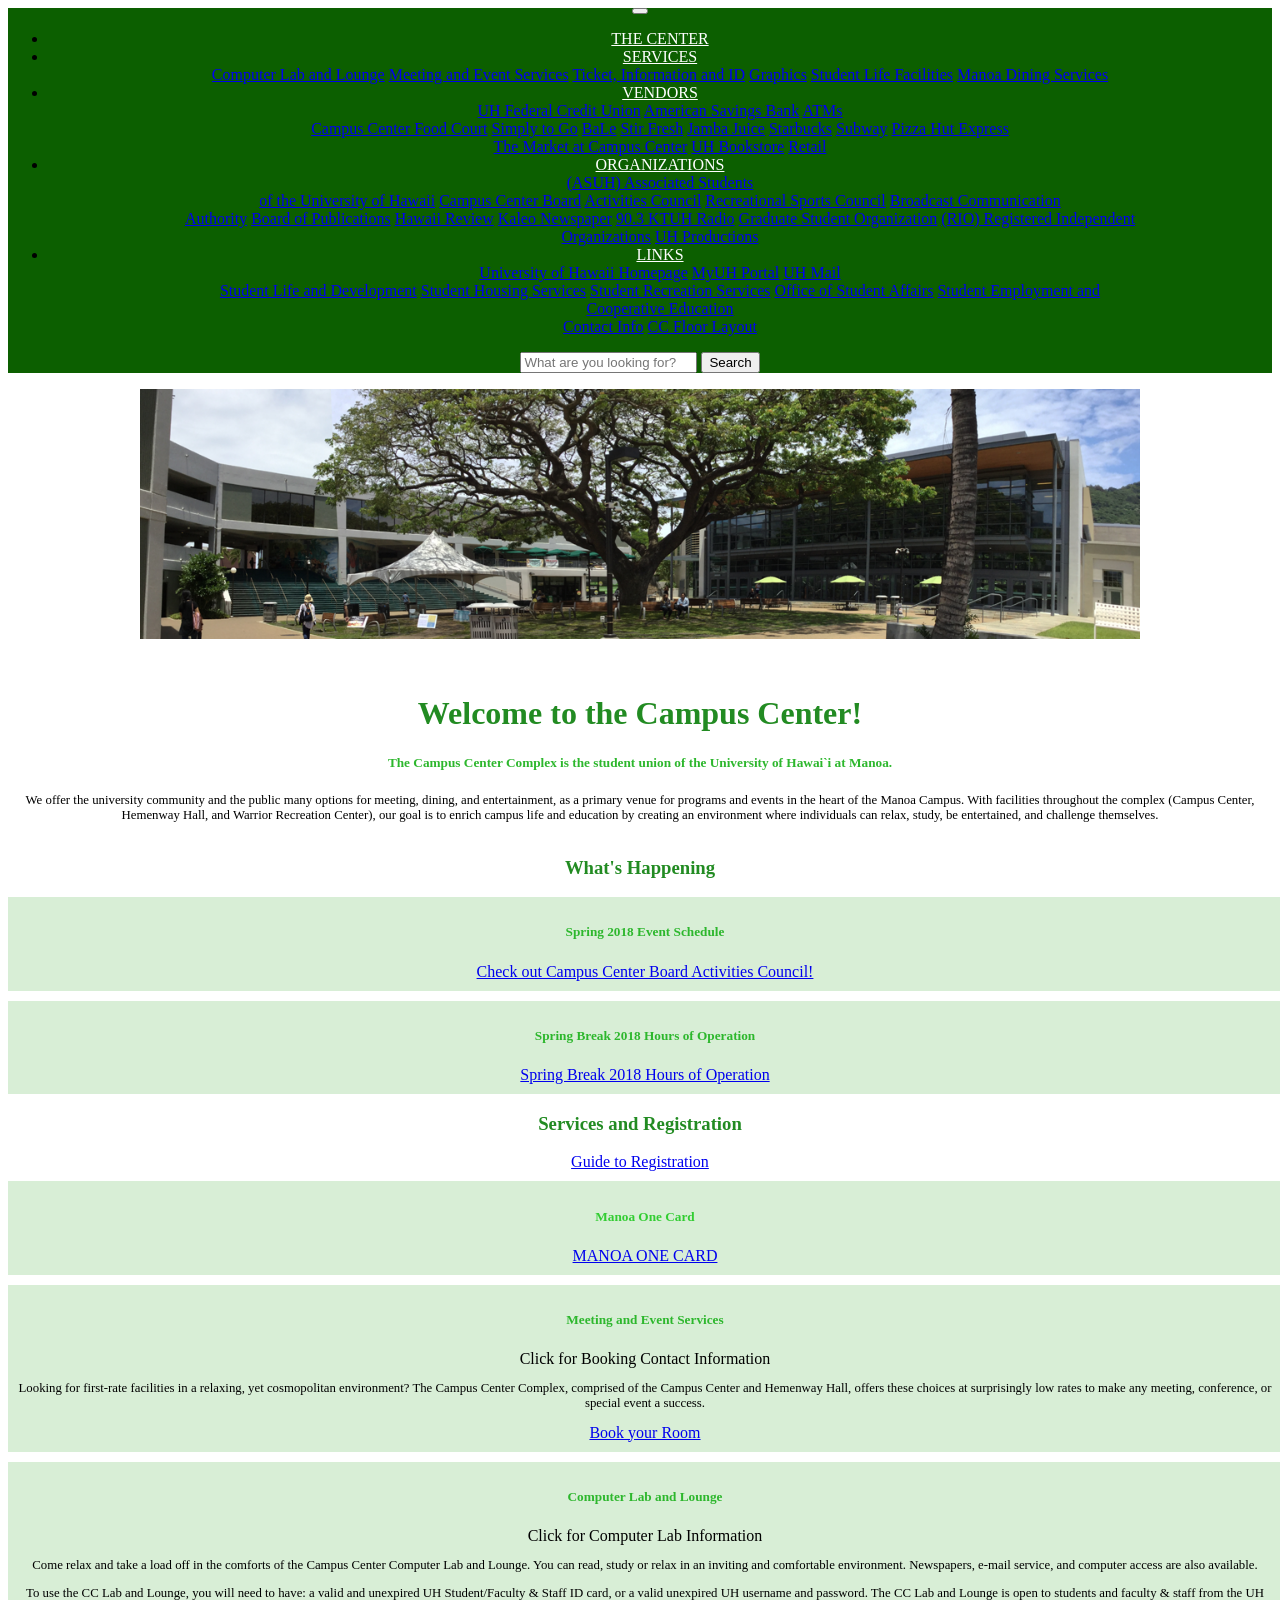
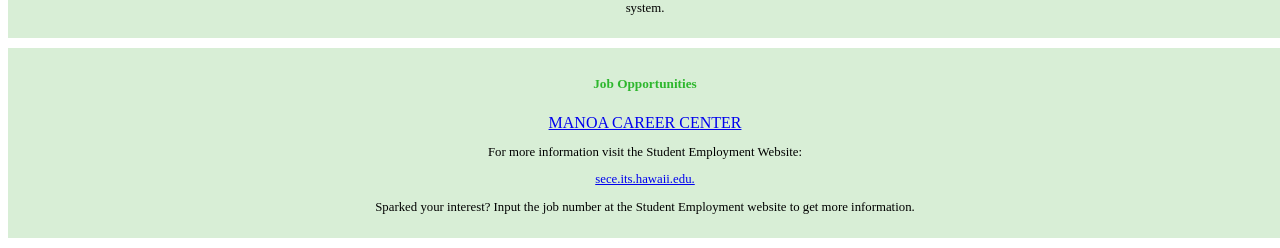
<file: docs/index.html>
<head>
    <script src="https://ajax.googleapis.com/ajax/libs/jquery/3.3.1/jquery.min.js"></script>
    <script src="components/load.js"></script>
    <title>The Center</title>
    <meta name="viewport" content="width=device-width, initial-scale=1">
</head>
<body>
<div id="libraries"></div>
<div class="container">
    <div id="header"></div>
    <div id="nav"></div>
    <div id="splash"></div>
    <div id="content container">
        <div class="row">
            <div class="col-lg-12">
                <span style="display:block; height:25 ;"></span>

                <h1>Welcome to the Campus Center!</h1>
                <h5>The Campus Center Complex is the student union of the University of Hawai`i at Manoa.</h5>
                <!--<p>The student union offers the university community and the public a wide variety of meeting, dining and
                    entertainment options to enrich campus life and the educational experience. Campus Center,
                    located in the heart of the University, strives to meet the co-curricular needs and interests of
                    the University community by utilizing the Campus Center Complex (Campus Center, Hemenway Hall
                    and the Warrior Recreation Center) as the primary venue for programs and events to create an
                    environment where individuals can come and relax, study and be entertained or challenged. Campus
                    Center Complex affects the quality of life on campus by the variety of co-curricular programs it
                    provides. Please come and visit us!!!</p>-->
                <p>
                    We offer the university community and the public many options for meeting, dining, and
                    entertainment,
                    as a primary venue for programs and events in the heart of the Manoa Campus. With facilities
                    throughout the complex
                    (Campus Center, Hemenway Hall, and Warrior Recreation Center), our goal is to enrich campus life and
                    education by
                    creating an environment where individuals can relax, study, be entertained, and challenge
                    themselves. <br><br>
                </p>
            </div>
        </div>
        <div class="row">
            <div class="col-lg-6">
                <h3>What's Happening</h3>

                <div class="item">
                    <h5>Spring 2018 Event Schedule</h5>
                    <a href="https://uhmccbac.weebly.com/events.html">Check out Campus Center Board Activities
                        Council!</a>
                </div>
                <div class="item">
                    <h5>Spring Break 2018 Hours of Operation</h5>
                    <a href="http://hawaii.edu/campuscenter/documents/SPRINGBREAK2018HoursofOperation.pdf">Spring Break
                        2018 Hours of Operation</a>
                </div>
            </div>
            <div class="col-lg-6">
                <!--<span style="display:block; height:25 ;"></span>-->
                <h3 style="color:#228B22">Services and Registration</h3>
                <a href="https://manoa.hawaii.edu/records/register/guide.html">Guide to Registration</a>

                <div class="item">
                    <h5 style="color:#32CD32">Manoa One Card</h5>
                    <a href="http://www.manoa.hawaii.edu/onecard/">MANOA ONE CARD</a>
                </div>

                <div class="item">
                    <h5>Meeting and Event Services</h5>

                    <div class="popup" onclick="ShowMESInfo()">Click for Booking Contact Information
                      <span class="popuptext" id="MESPopup">Location:
                                                           Campus Center 209
                                                           <span style="display:block; height:5 ;"></span>
                                                           Hours of Operation:
                                                           <span style="display:block; height:1 ;"></span>
                                                           Office Hours - 8:00am - 4:30pm
                                                           <span style="display:block; height:5 ;"></span>
                                                           Operating Hours:
                                                           <span style="display:block; height:1 ;"></span>
                                                           M-F --- 6:00 AM - 10:00 PM
                                                           <span style="display:block; height:1 ;"></span>
                                                           Sat --- 8:00 AM - 10:00 PM
                                                           <span style="display:block; height:1 ;"></span>
                                                           Sun --- CLOSED
                                                           <span style="display:block; height:5 ;"></span>
                                                           Closed on holidays and holiday weekends.
                                                           <span style="display:block; height:5 ;"></span>
                                                           (Please note: It may be possible to host events on Sundays and holiday/holiday weekends.  Please inquire.)
                                                           <span style="display:block; height:5 ;"></span>
                                                           Phone:
                                                           <span style="display:block; height:1 ;"></span>
                                                           (808) 956-2525
                                                           <span style="display:block; height:5 ;"></span>
                                                           Scheduling and Reservations:
                                                           <span style="display:block; height:1 ;"></span>
                                                           Iris Miura
                                                           <span style="display:block; height:1 ;"></span>
                                                           imiura@hawaii.edu
                                                           <span style="display:block; height:1 ;"></span>
                                                           (808) 956-4817
                                                           <span style="display:block; height:5 ;"></span>
                                                           Operations Coordinator:
                                                           <span style="display:block; height:1 ;"></span>
                                                           Jacy Cutitta
                                                           <span style="display:block; height:1 ;"></span>
                                                           suenagaj@hawaii.edu
                                                           <span style="display:block; height:1 ;"></span>
                                                           (808) 956-5363
                                                           <span style="display:block; height:5 ;"></span>
                                                           Assistant Director for Meeting & Event Services:
                                                           <span style="display:block; height:1 ;"></span>
                                                           Laura Shimabukuro
                                                           <span style="display:block; height:1 ;"></span>
                                                           laurashi@hawaii.edu
                                                           <span style="display:block; height:1 ;"></span>
                                                           (808) 956-2317
                                                           <span style="display:block; height:5 ;"></span>
                                                           Student Managers :
                                                           <span style="display:block; height:1 ;"></span>
                                                           Tyler Godinet, Noel Machacon, Sonny Ornellas
                                                           <span style="display:block; height:1 ;"></span>
                                                          (808) 956-2525
                                                          <span style="display:block; height:5 ;"></span>
                                                          E-mail
                                                          <span style="display:block; height:1 ;"></span>
                                                          ccmes@hawaii.edu
                                                        </span>
                    </div>


                    <p>Looking for first-rate facilities in a relaxing, yet cosmopolitan environment?
                        The Campus Center Complex, comprised of the Campus Center and Hemenway Hall,
                        offers these choices at surprisingly low rates to make any meeting, conference, or special event
                        a success.</p>
                    <a href="https://ems.ccenter.hawaii.edu/virtualems/">Book your Room</a>

                </div>

                <div class="item">
                    <h5>Computer Lab and Lounge</h5>

                    <div class="popup" onclick="ShowLabInfo()">Click for Computer Lab Information
                      <span class="popuptext" id="LabPopup">Location:
                                                            Campus Center 316
                                                            <span style="display:block; height:5 ;"></span>
                                                            Hours of Operation:
                                                            <span style="display:block; height:5 ;"></span>
                                                            Fall & Spring
                                                            <span style="display:block; height:1 ;"></span>
                                                            Monday-Friday: 7:00am-7:00pm
                                                            <span style="display:block; height:5 ;"></span>
                                                            Summer Hours
                                                            <span style="display:block; height:1 ;"></span>
                                                            Monday-Friday:
                                                            9:00am-5:00pm
                                                            <span style="display:block; height:5 ;"></span>
                                                            Spring Break
                                                            <span style="display:block; height:1 ;"></span>
                                                            Closed
                                                            <span style="display:block; height:5 ;"></span>
                                                            Supervisor:
                                                            <span style="display:block; height:1 ;"></span>
                                                            Sarah Yap
                                                            <span style="display:block; height:1 ;"></span>
                                                            sarahyap@hawaii.edu
                                                            <span style="display:block; height:1 ;"></span>
                                                            (808) 956-4832
                                                            <span style="display:block; height:5 ;"></span>
                                                            Student Manager :
                                                            <span style="display:block; height:1 ;"></span>
                                                            Micah Higashi
                                                            <span style="display:block; height:1 ;"></span>
                                                            (808) 956-8343
                                                            <span style="display:block; height:1 ;"></span>
                                                            cclab@hawaii.edu
                                                          </span>
                    </div>

                    <script>
                        // When the user clicks on div, open the popup
                        function ShowMESInfo() {
                            var popup = document.getElementById("MESPopup");
                            popup.classList.toggle("show");
                        }
                        function ShowLabInfo() {
                            var popup = document.getElementById("LabPopup");
                            popup.classList.toggle("show");
                        }
                    </script>
                    <p>Come relax and take a load off in the comforts of the Campus Center Computer Lab and Lounge.
                        You can read, study or relax in an inviting and comfortable environment. Newspapers, e-mail
                        service,
                        and computer access are also available. </p>

                    <p>To use the CC Lab and Lounge, you will need to have: a valid and unexpired UH Student/Faculty &
                        Staff ID card, or a valid unexpired UH username and password. The CC Lab and Lounge is open
                        to students and faculty & staff from the UH system. </p>
                </div>
                <div class="item">
                    <h5>Job Opportunities</h5>
                    <a href="http://manoa.hawaii.edu/careercenter/students/student-jobs-2/">MANOA CAREER CENTER</a>

                    <p>For more information visit the Student Employment Website:</p>

                    <p><a href="https://www.sece.its.hawaii.edu">sece.its.hawaii.edu.</a></p>

                    <p>Sparked your interest? Input the job number at the Student Employment website to get more
                        information.</p>
                </div>
            </div>
        </div>

    </div>
    <div id="footer"></div>
</div>
</body>
</file>
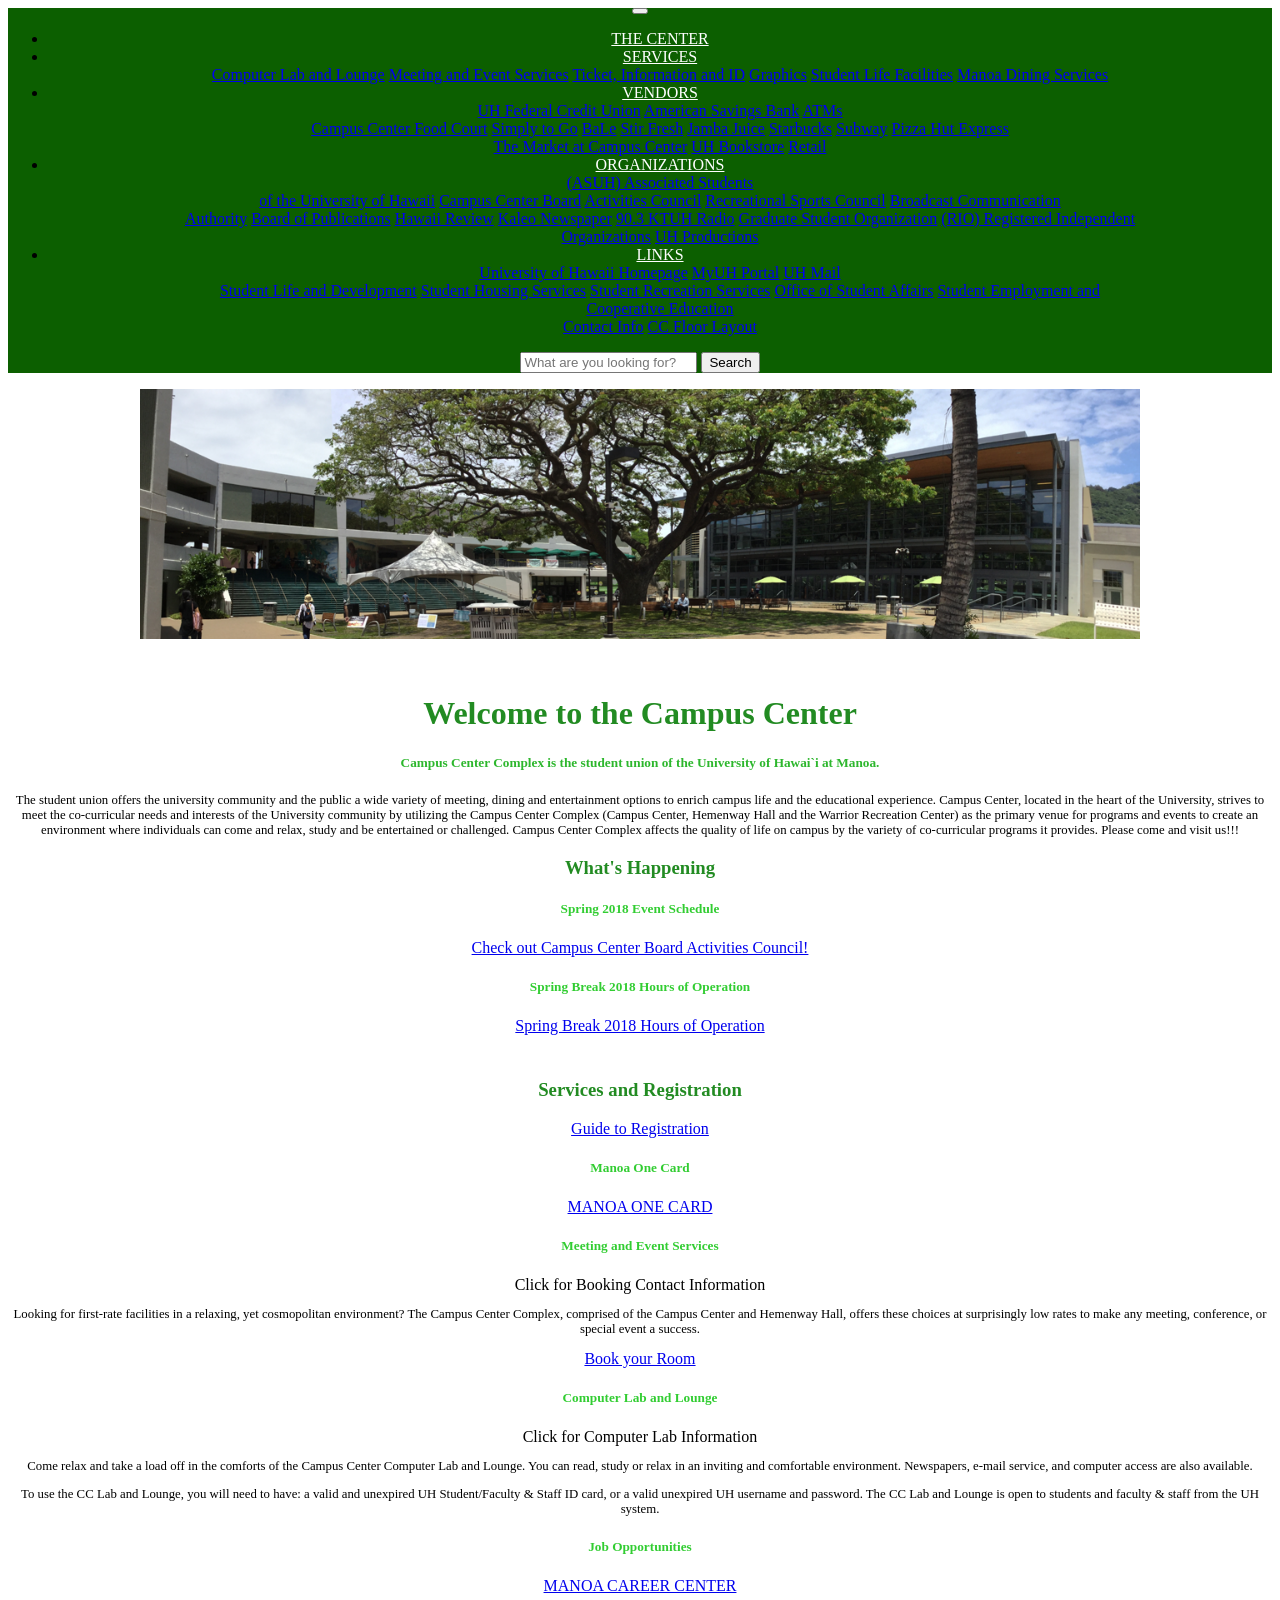
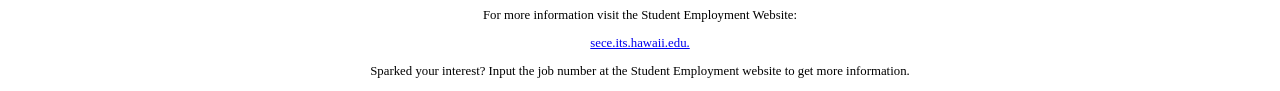
<file: htdocs/index.html>
<head>
    <script src="https://ajax.googleapis.com/ajax/libs/jquery/3.3.1/jquery.min.js"></script>
    <script src="components/load.js"></script>
    <title>The Center</title>

    <meta name="viewport" content="width=device-width, initial-scale=1">
<style>
/* Popup container - can be anything you want */
.popup {
    position: relative;
    display: inline-block;
    cursor: pointer;
    -webkit-user-select: none;
    -moz-user-select: none;
    -ms-user-select: none;
    user-select: none;
}

/* The actual popup */
.popup .popuptext {
    visibility: hidden;
    width: 300px;
    background-color: #555;
    color: #fff;
    text-align: center;
    border-radius: 6px;
    padding: 8px 0;
    position: absolute;
    z-index: 1;
    bottom: 125%;
    left: 50%;
    margin-left: -80px;
}

/* Popup arrow */
.popup .popuptext::after {
    content: "";
    position: absolute;
    top: 100%;
    left: 50%;
    margin-left: -5px;
    border-width: 5px;
    border-style: solid;
    border-color: #555 transparent transparent transparent;
}

/* Toggle this class - hide and show the popup */
.popup .show {
    visibility: visible;
    -webkit-animation: fadeIn 1s;
    animation: fadeIn 1s;
}

/* Add animation (fade in the popup) */
@-webkit-keyframes fadeIn {
    from {opacity: 0;}
    to {opacity: 1;}
}

@keyframes fadeIn {
    from {opacity: 0;}
    to {opacity:1 ;}
}
</style>
</head>
<body style="text-align:center">
    <div id="libraries"></div>
    <div class="container">
        <div id="header"></div>
        <div id="nav"></div>
        <div id="splash"></div>
        <div id="content container">
            <div class="row">
                <div class="col-lg-12">
                  <span style="display:block; height:25 ;"></span>
                    <h1 style="color:#228B22">Welcome to the Campus Center</h1>
                    <h5>Campus Center Complex is the student union of the University of Hawai`i at Manoa.</h5>

                    <p>The student union offers the university community and the public a wide variety of meeting, dining and
                        entertainment options to enrich campus life and the educational experience. Campus Center,
                        located in the heart of the University, strives to meet the co-curricular needs and interests of
                        the University community by utilizing the Campus Center Complex (Campus Center, Hemenway Hall
                        and the Warrior Recreation Center) as the primary venue for programs and events to create an
                        environment where individuals can come and relax, study and be entertained or challenged. Campus
                        Center Complex affects the quality of life on campus by the variety of co-curricular programs it
                        provides. Please come and visit us!!!</p>
                </div>
            </div>
            <div class="row">
                <div class="col-lg-6">
                    <h3 style="color:#228B22">What's Happening</h3>
                    <h5 style="color:#32CD32">Spring 2018 Event Schedule</h5>
                    <a href="https://uhmccbac.weebly.com/events.html">Check out Campus Center Board Activities Council!</a>
                    <h5 style="color:#32CD32">Spring Break 2018 Hours of Operation</h5>
                    <a href="http://hawaii.edu/campuscenter/documents/SPRINGBREAK2018HoursofOperation.pdf">Spring Break 2018 Hours of Operation</a>
                </div>
                <div class="col-lg-6">
                    <span style="display:block; height:25 ;"></span>
                    <h3 style="color:#228B22">Services and Registration</h3>
                    <a href="https://manoa.hawaii.edu/records/register/guide.html">Guide to Registration</a>

                    <h5 style="color:#32CD32">Manoa One Card</h5>
                    <a href="http://www.manoa.hawaii.edu/onecard/">MANOA ONE CARD</a>

                    <h5 style="color:#32CD32">Meeting and Event Services</h5>
                    <div class="popup" onclick="popup1()">Click for Booking Contact Information
                      <span class="popuptext" id="Popup1">Location:
                                                           Campus Center 209
                                                           <span style="display:block; height:5 ;"></span>
                                                           Hours of Operation:
                                                           <span style="display:block; height:1 ;"></span>
                                                           Office Hours - 8:00am - 4:30pm
                                                           <span style="display:block; height:5 ;"></span>
                                                           Operating Hours:
                                                           <span style="display:block; height:1 ;"></span>
                                                           M-F --- 6:00 AM - 10:00 PM
                                                           <span style="display:block; height:1 ;"></span>
                                                           Sat --- 8:00 AM - 10:00 PM
                                                           <span style="display:block; height:1 ;"></span>
                                                           Sun --- CLOSED
                                                           <span style="display:block; height:5 ;"></span>
                                                           Closed on holidays and holiday weekends.
                                                           <span style="display:block; height:5 ;"></span>
                                                           (Please note: It may be possible to host events on Sundays and holiday/holiday weekends.  Please inquire.)
                                                           <span style="display:block; height:5 ;"></span>
                                                           Phone:
                                                           <span style="display:block; height:1 ;"></span>
                                                           (808) 956-2525
                                                           <span style="display:block; height:5 ;"></span>
                                                           Scheduling and Reservations:
                                                           <span style="display:block; height:1 ;"></span>
                                                           Iris Miura
                                                           <span style="display:block; height:1 ;"></span>
                                                           imiura@hawaii.edu
                                                           <span style="display:block; height:1 ;"></span>
                                                           (808) 956-4817
                                                           <span style="display:block; height:5 ;"></span>
                                                           Operations Coordinator:
                                                           <span style="display:block; height:1 ;"></span>
                                                           Jacy Cutitta
                                                           <span style="display:block; height:1 ;"></span>
                                                           suenagaj@hawaii.edu
                                                           <span style="display:block; height:1 ;"></span>
                                                           (808) 956-5363
                                                           <span style="display:block; height:5 ;"></span>
                                                           Assistant Director for Meeting & Event Services:
                                                           <span style="display:block; height:1 ;"></span>
                                                           Laura Shimabukuro
                                                           <span style="display:block; height:1 ;"></span>
                                                           laurashi@hawaii.edu
                                                           <span style="display:block; height:1 ;"></span>
                                                           (808) 956-2317
                                                           <span style="display:block; height:5 ;"></span>
                                                           Student Managers :
                                                           <span style="display:block; height:1 ;"></span>
                                                           Tyler Godinet, Noel Machacon, Sonny Ornellas
                                                           <span style="display:block; height:1 ;"></span>
                                                          (808) 956-2525
                                                          <span style="display:block; height:5 ;"></span>
                                                          E-mail
                                                          <span style="display:block; height:1 ;"></span>
                                                          ccmes@hawaii.edu
                                                        </span>
                   </div>

                    <p>Looking for first-rate facilities in a relaxing, yet cosmopolitan environment?
                      The Campus Center Complex, comprised of the Campus Center and Hemenway Hall,
                      offers these choices at surprisingly low rates to make any meeting, conference, or special event a success.</p>
                      <a href="https://ems.ccenter.hawaii.edu/virtualems/">Book your Room</a>

                    <h5 style="color:#32CD32">Computer Lab and Lounge</h5>
                    <div class="popup" onclick="popup2()">Click for Computer Lab Information
                      <span class="popuptext" id="Popup2">Location:
                                                            Campus Center 316
                                                            <span style="display:block; height:5 ;"></span>
                                                            Hours of Operation:
                                                            <span style="display:block; height:5 ;"></span>
                                                            Fall & Spring
                                                            <span style="display:block; height:1 ;"></span>
                                                            Monday–Friday: 7:00am–7:00pm
                                                            <span style="display:block; height:5 ;"></span>
                                                            Summer Hours
                                                            <span style="display:block; height:1 ;"></span>
                                                            Monday–Friday:
                                                            9:00am-5:00pm
                                                            <span style="display:block; height:5 ;"></span>
                                                            Spring Break
                                                            <span style="display:block; height:1 ;"></span>
                                                            Closed
                                                            <span style="display:block; height:5 ;"></span>
                                                            Supervisor:
                                                            <span style="display:block; height:1 ;"></span>
                                                            Sarah Yap
                                                            <span style="display:block; height:1 ;"></span>
                                                            sarahyap@hawaii.edu
                                                            <span style="display:block; height:1 ;"></span>
                                                            (808) 956-4832
                                                            <span style="display:block; height:5 ;"></span>
                                                            Student Manager :
                                                            <span style="display:block; height:1 ;"></span>
                                                            Micah Higashi
                                                            <span style="display:block; height:1 ;"></span>
                                                            (808) 956-8343
                                                            <span style="display:block; height:1 ;"></span>
                                                            cclab@hawaii.edu
                                                          </span>
                    </div>

                    <script>
                    // When the user clicks on div, open the popup
                    function popup1() {
                      var popup = document.getElementById("Popup1");
                      popup.classList.toggle("show");
                    }

                    function popup2() {
                      var popup = document.getElementById("Popup2");
                      popup.classList.toggle("show");
                    }
                    </script>
                    <p>Come relax and take a load off in the comforts of the Campus Center Computer Lab and Lounge.
                      You can read, study or relax in an inviting and comfortable environment. Newspapers, e-mail service,
                      and computer access are also available. </p>
                    <p>To use the CC Lab and Lounge, you will need to have:  a valid and unexpired UH Student/Faculty &
                      Staff ID card, or a valid unexpired UH username and password.  The CC Lab and Lounge is open
                      to students and faculty & staff from the UH system. </p>
                    <h5 style="color:#32CD32">Job Opportunities</h5>
                    <a href="http://manoa.hawaii.edu/careercenter/students/student-jobs-2/">MANOA CAREER CENTER</a>
                    <p>For more information visit the Student Employment Website:</p>
                    <p><a href="https://www.sece.its.hawaii.edu">sece.its.hawaii.edu.</a></p>
                    <p>Sparked your interest? Input the job number at the Student Employment website to get more information.</p>
                </div>
            </div>

        </div>
        <div id="footer"></div>
    </div>
</body>
</file>
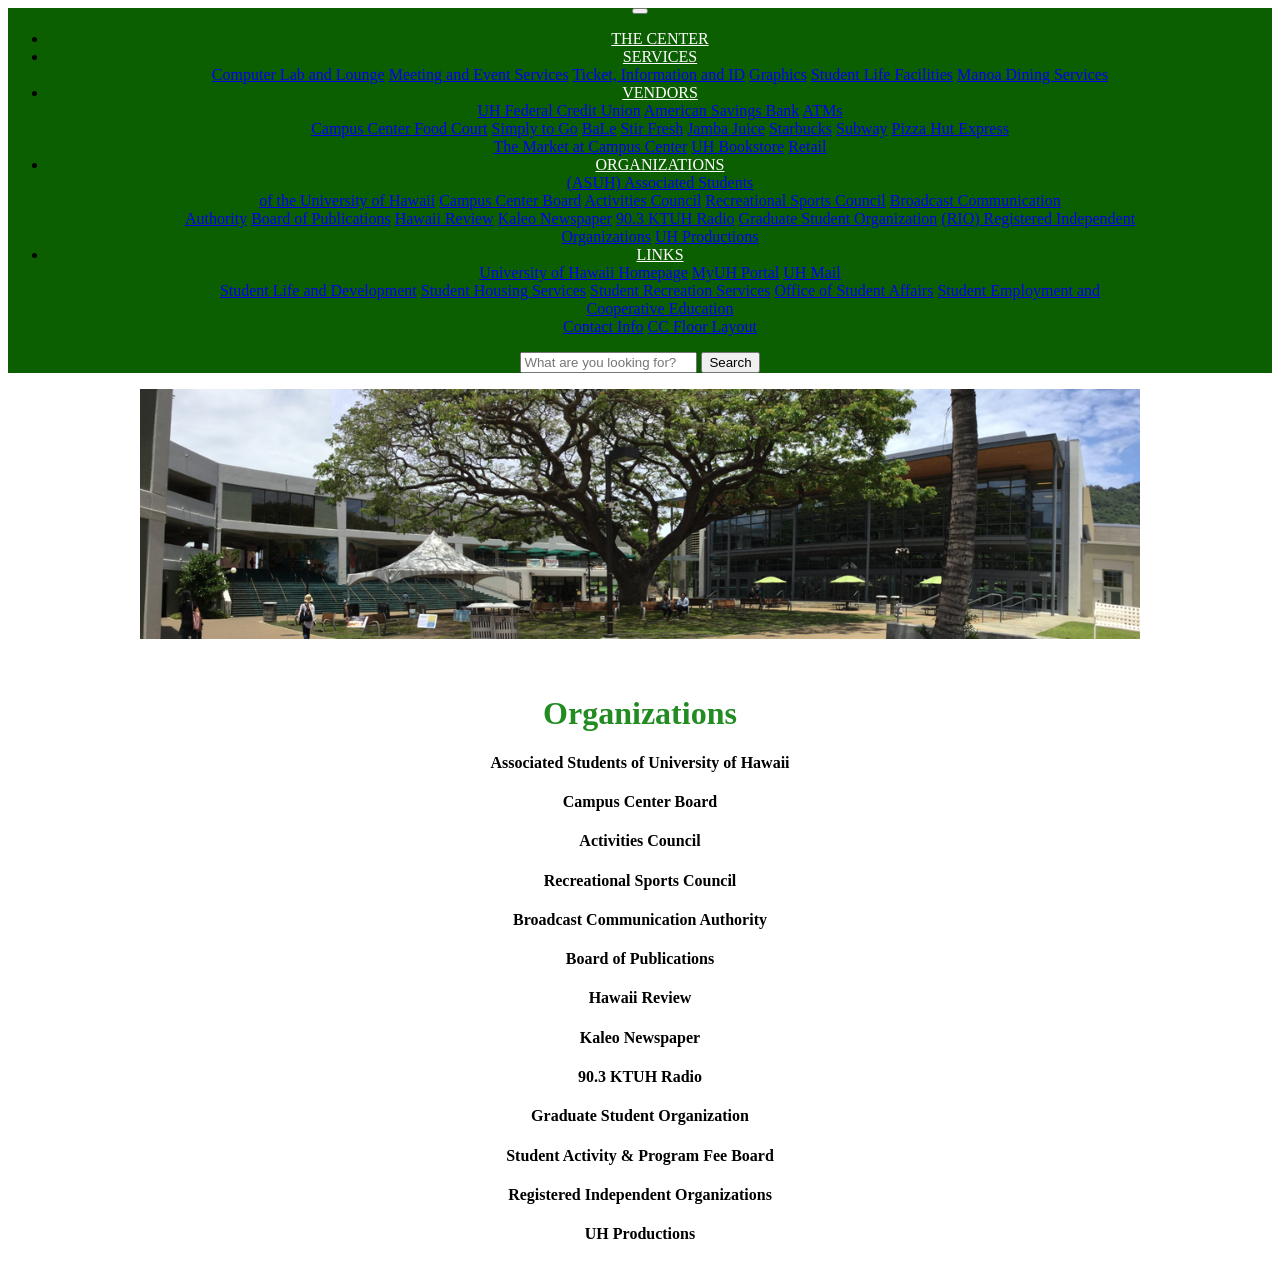
<file: docs/organizations.html>
<head>
    <script src="https://ajax.googleapis.com/ajax/libs/jquery/3.3.1/jquery.min.js"></script>
    <script src="components/load.js"></script>
    <title>Organizations</title>
    <meta name="viewport" content="width=device-width, initial-scale=1">
</head>
<body>
<div id="libraries"></div>
<div class="container">
    <div id="header"></div>
    <div id="nav"></div>
    <div id="splash"></div>
    <div id="content container">
        <div class="row">
              <div class="col-lg-12">
                <span style="display:block; height:25 ;"></span>
                  <h1 style="color:#228B22">Organizations</h1>
                  <h4>Associated Students of University of Hawaii</h4>
                  <h4>Campus Center Board</h4>
                  <h4>Activities Council</h4>
                  <h4>Recreational Sports Council</h4>
                  <h4>Broadcast Communication Authority</h4>
                  <h4>Board of Publications</h4>
                  <h4>Hawaii Review</h4>
                  <h4>Kaleo Newspaper</h4>
                  <h4>90.3 KTUH Radio</h4>
                  <h4>Graduate Student Organization</h4>
                  <h4>Student Activity & Program Fee Board</h4>
                  <h4>Registered Independent Organizations</h4>
                  <h4>UH Productions</h4>
    </div>
    <div id="footer"></div>
</div>
</body>
</file>
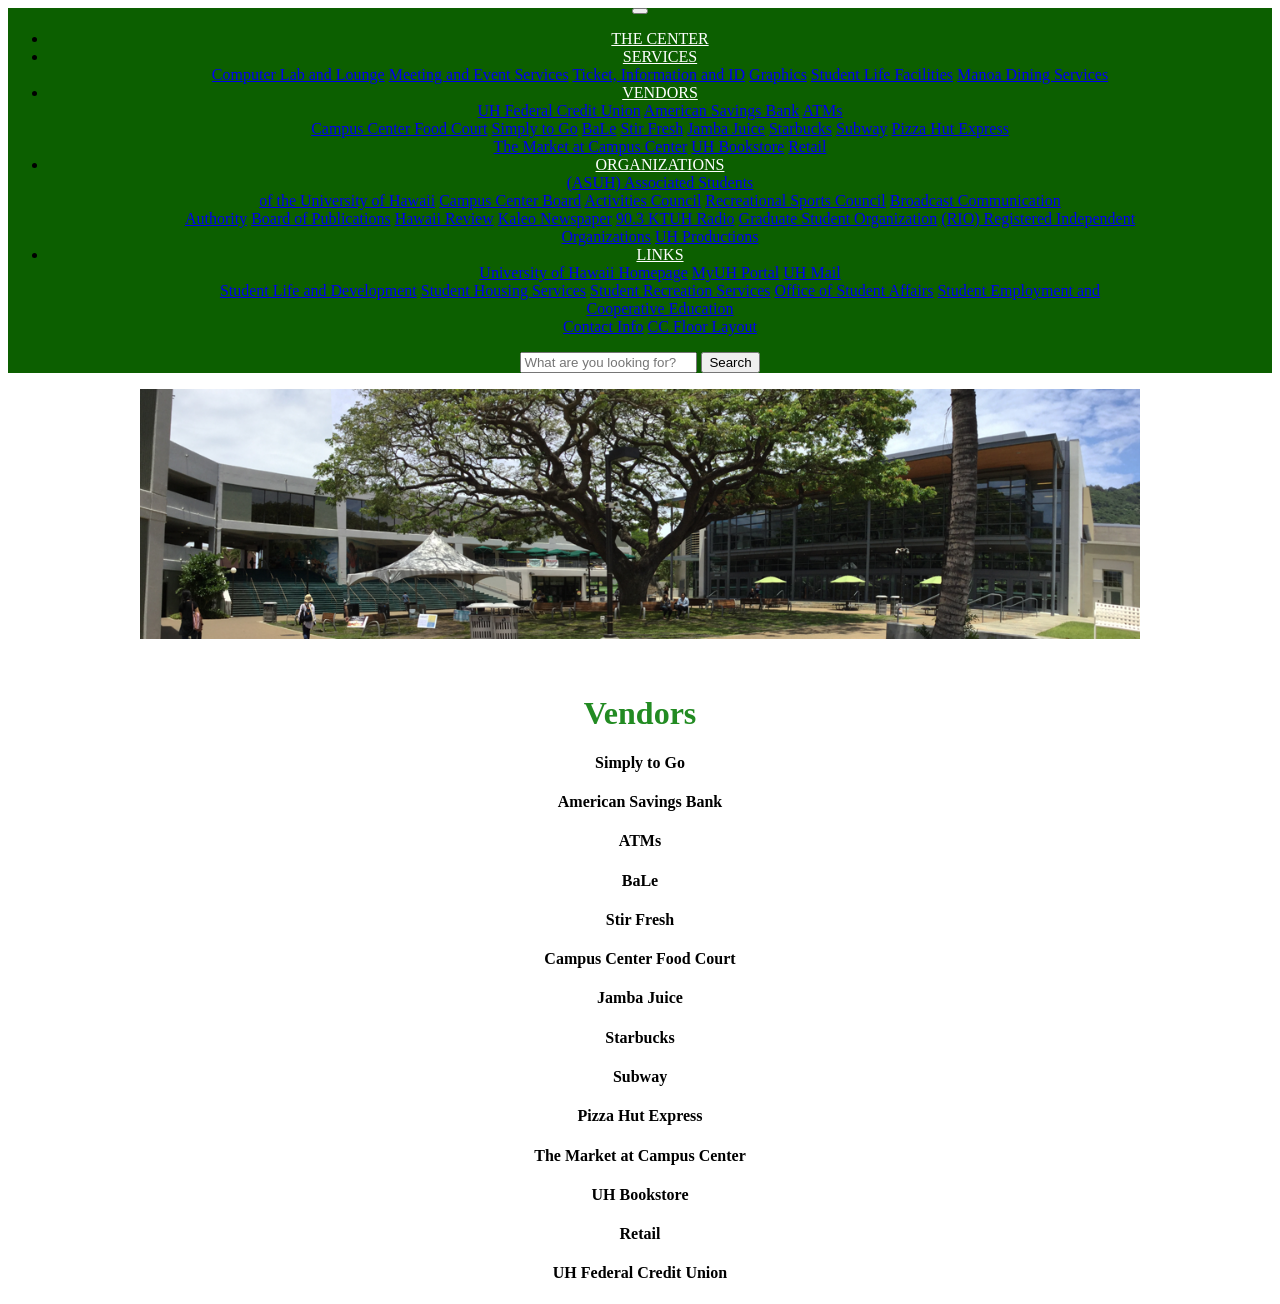
<file: docs/vendors.html>
<head>
    <script src="https://ajax.googleapis.com/ajax/libs/jquery/3.3.1/jquery.min.js"></script>
    <script src="components/load.js"></script>
    <title>Vendors</title>
    <meta name="viewport" content="width=device-width, initial-scale=1">
</head>
<body>
<div id="libraries"></div>
<div class="container">
    <div id="header"></div>
    <div id="nav"></div>
    <div id="splash"></div>
    <div id="content container">
        <div class="row">
              <div class="col-lg-12">
                <span style="display:block; height:25 ;"></span>
                  <h1 style="color:#228B22">Vendors</h1>
                  <h4>Simply to Go</h4>
                  <h4>American Savings Bank</h4>
                  <h4>ATMs</h4>
                  <h4>BaLe</h4>
                  <h4>Stir Fresh</h4>
                  <h4>Campus Center Food Court</h4>
                  <h4>Jamba Juice</h4>
                  <h4>Starbucks</h4>
                  <h4>Subway</h4>
                  <h4>Pizza Hut Express</h4>
                  <h4>The Market at Campus Center</h4>
                  <h4>UH Bookstore</h4>
                  <h4>Retail</h4>
                  <h4>UH Federal Credit Union</h4>
    </div>
    <div id="footer"></div>
</div>
</body>
</file>
